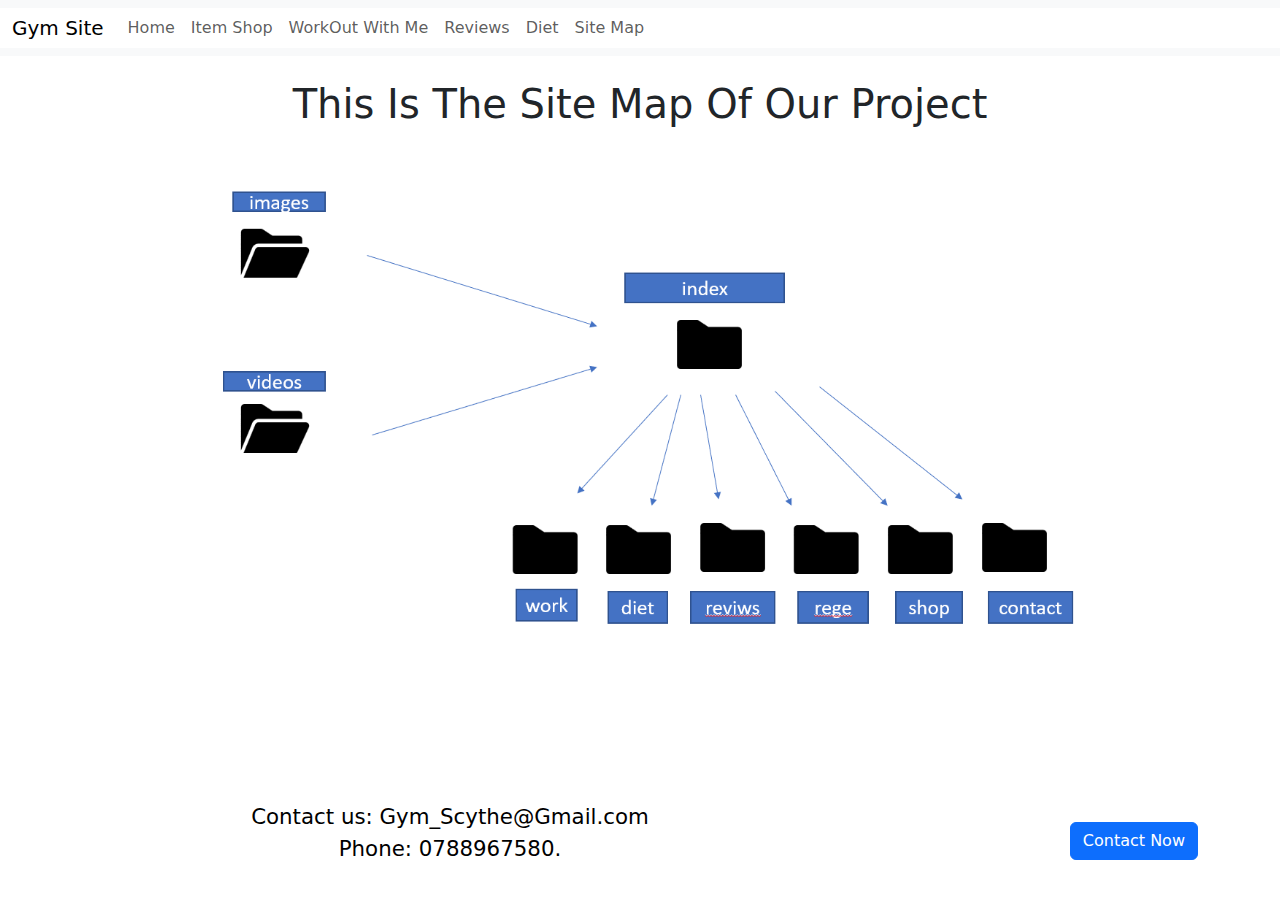
<file: cuntactUs.html>
<!DOCTYPE html>
<html lang="en">
<head>
    <meta charset="UTF-8">
    <meta name="viewport" content="width=device-width, initial-scale=1.0">
    <title>Contacts</title>
    <link rel="stylesheet" href="styles.css">
   
    <link href="https://cdn.jsdelivr.net/npm/bootstrap@5.3.2/dist/css/bootstrap.min.css" rel="stylesheet">
</head>
<body>
 
    <header class="body-header">
     
        <nav class="navbar navbar-expand-lg navbar-light bg-light">
            <div class="container-fluid">
                <a class="navbar-brand" href="index.html">Gym Site</a>
                <button class="navbar-toggler" type="button" data-bs-toggle="collapse" data-bs-target="#navbarNav" aria-controls="navbarNav" aria-expanded="false" aria-label="Toggle navigation">
                    <span class="navbar-toggler-icon"></span>
                </button>
                <div class="collapse navbar-collapse" id="navbarNav">
                    <ul class="navbar-nav">
                        <li class="nav-item"><a class="nav-link" href="index.html">Home</a></li>
                        <li class="nav-item"><a class="nav-link" href="item-shop.html">Item Shop</a></li>
                        <li class="nav-item"><a class="nav-link" href="work.html">WorkOut With Me</a></li>
                        <li class="nav-item"><a class="nav-link" href="index.html#Riv">Reviews</a></li>
                        <li class="nav-item"><a class="nav-link" href="diet.html">Diet</a></li>
                        <li class="nav-item"><a class="nav-link" href="Site_Map.html">Site Map</a></li>
                    </ul>
                </div>
            </div>
        </nav>
    </header>
 
 
    <div class="container text-center mt-4">
        <h1>This Is The Site Map Of Our Project</h1>
        <img src="images/Screenshot 2023-12-04 165813.png" alt="SiteMap" class="img-fluid">
    </div>
 
   
    <footer class="custom-footer mt-4 py-3">
        <div class="container">
            <div class="row align-items-center">
                <div class="col-12 col-md-8 text-center text-md-start">
                    <p class="footer-contact-info">Contact us: Gym_Scythe@Gmail.com<br> Phone: 0788967580.</p>
                </div>
                <div class="col-12 col-md-4 text-center text-md-end">
                    <button class="btn btn-primary footer-contact-btn">Contact Now</button>
                </div>
            </div>
        </div>
    </footer>
 
   
    <script src="https://cdn.jsdelivr.net/npm/bootstrap@5.3.2/dist/js/bootstrap.bundle.min.js" integrity="sha384-C6RzsynM9kWDrMNeT87bh95OGNyZPhcTNXj1NW7RuBCsyN/o0jlpcV8Qyq46cDfL" crossorigin="anonymous"></script>
</body>
</html>
</file>
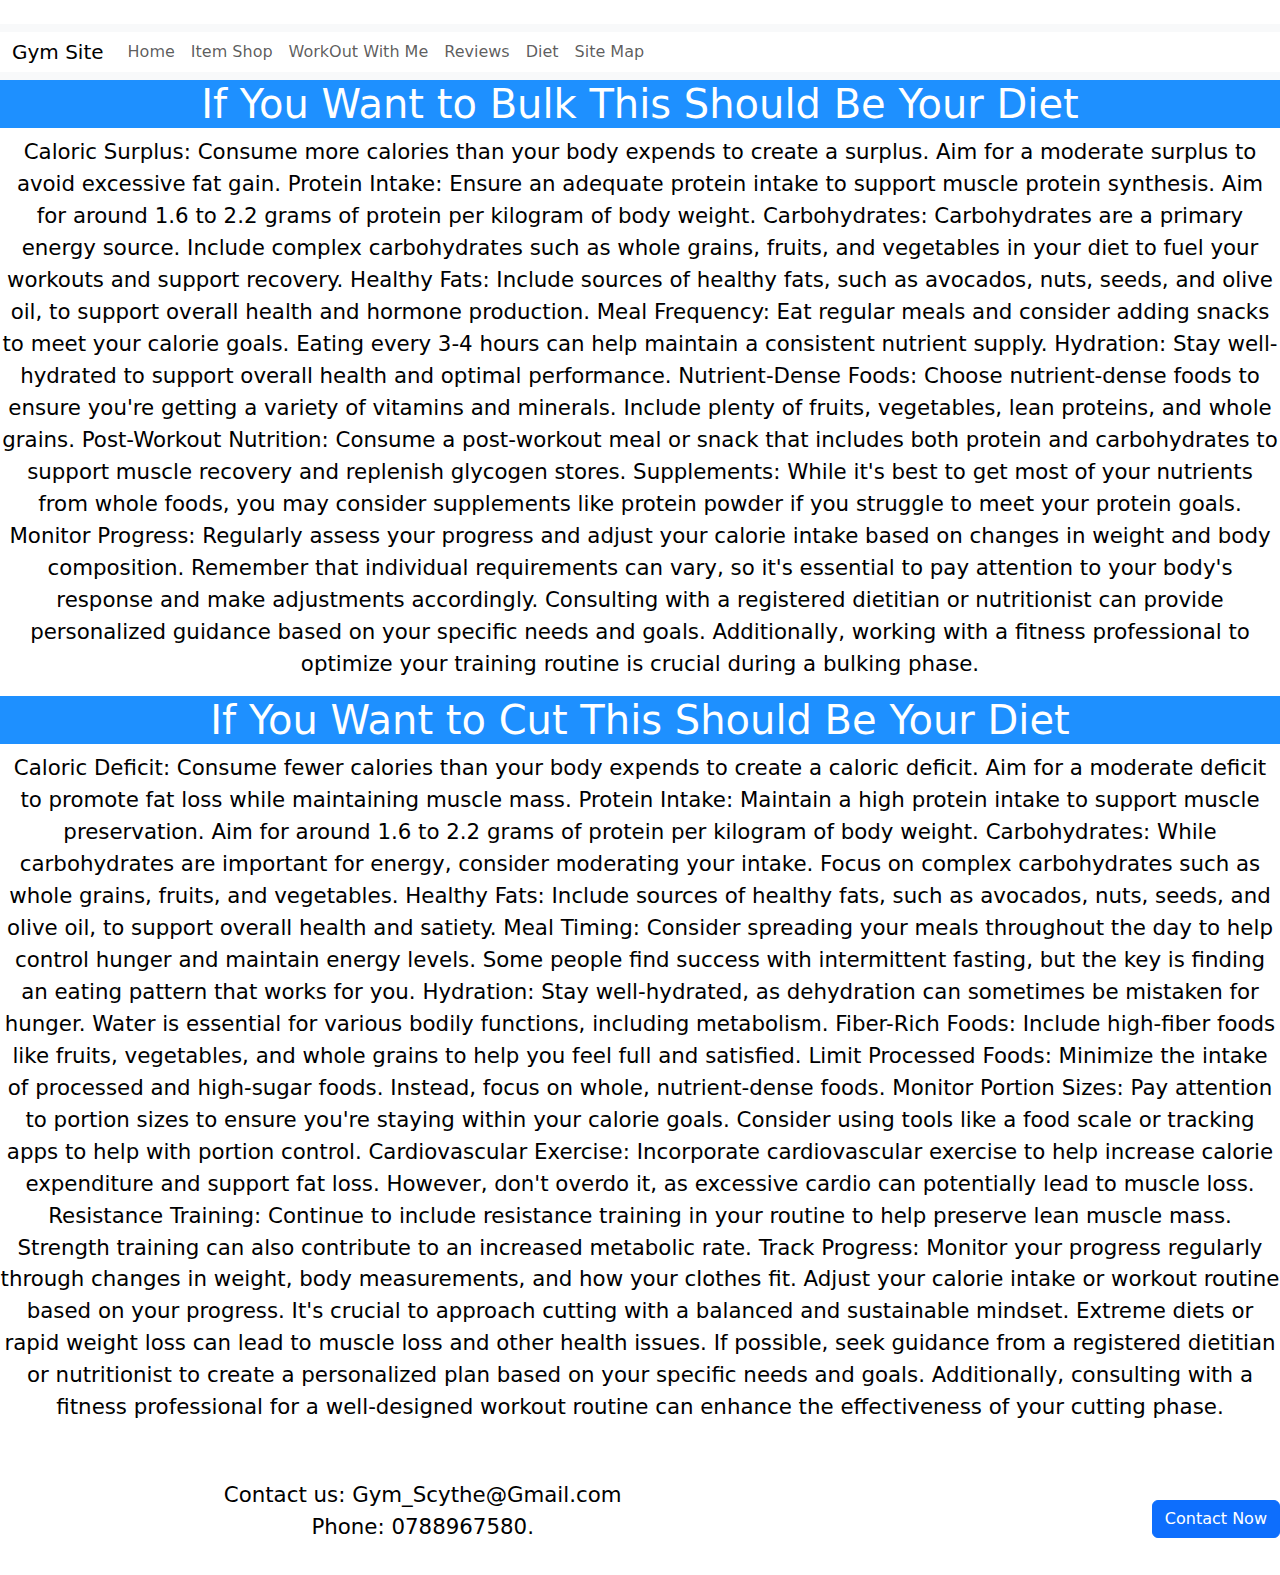
<file: diet.html>
<!DOCTYPE html>
<html lang="en">
<head>
    <link rel="stylesheet" href="styles.css">
    <meta charset="UTF-8">
    <link href="https://cdn.jsdelivr.net/npm/bootstrap@5.3.2/dist/css/bootstrap.min.css" rel="stylesheet">
 
    <meta name="viewport" content="width=device-width, initial-scale=1.0">
    <title>Diet</title>
</head>
<body>
    <header class = "body-header" >
        <br>
        <nav class="navbar navbar-expand-lg navbar-light bg-light">
            <div class="container-fluid">
                <a class="navbar-brand" href="index.html">Gym Site</a>
                <button class="navbar-toggler" type="button" data-bs-toggle="collapse" data-bs-target="#navbarNav" aria-controls="navbarNav" aria-expanded="false" aria-label="Toggle navigation">
                    <span class="navbar-toggler-icon"></span>
                </button>
                <div class="collapse navbar-collapse" id="navbarNav">
                    <ul class="navbar-nav">
                        <li class="nav-item"><a class="nav-link" href="index.html">Home</a></li>
                        <li class="nav-item"><a class="nav-link" href="item-shop.html">Item Shop</a></li>
                        <li class="nav-item"><a class="nav-link" href="work.html">WorkOut With Me</a></li>
                        <li class="nav-item"><a class="nav-link" href="index.html#Riv">Reviews</a></li>
                        <li class="nav-item"><a class="nav-link" href="diet.html">Diet</a></li>
                        <li class="nav-item"><a class="nav-link" href="Site_Map.html">Site Map</a></li>
                    </ul>
                </div>
            </div>
        </nav>  
    </header>
 
<div>
    <h1 style="background-color:#1E90FF ; color: white;text-align: center;">If You Want to Bulk This Should Be Your Diet</h1>
<p style="text-align: center; color: black;">Caloric Surplus:
 
    Consume more calories than your body expends to create a surplus. Aim for a moderate surplus to avoid excessive fat gain.
    Protein Intake:
   
    Ensure an adequate protein intake to support muscle protein synthesis. Aim for around 1.6 to 2.2 grams of protein per kilogram of body weight.
    Carbohydrates:
   
    Carbohydrates are a primary energy source. Include complex carbohydrates such as whole grains, fruits, and vegetables in your diet to fuel your workouts and support recovery.
    Healthy Fats:
   
    Include sources of healthy fats, such as avocados, nuts, seeds, and olive oil, to support overall health and hormone production.
    Meal Frequency:
   
    Eat regular meals and consider adding snacks to meet your calorie goals. Eating every 3-4 hours can help maintain a consistent nutrient supply.
    Hydration:
   
    Stay well-hydrated to support overall health and optimal performance.
    Nutrient-Dense Foods:
   
    Choose nutrient-dense foods to ensure you're getting a variety of vitamins and minerals. Include plenty of fruits, vegetables, lean proteins, and whole grains.
    Post-Workout Nutrition:
   
    Consume a post-workout meal or snack that includes both protein and carbohydrates to support muscle recovery and replenish glycogen stores.
    Supplements:
   
    While it's best to get most of your nutrients from whole foods, you may consider supplements like protein powder if you struggle to meet your protein goals.
    Monitor Progress:
   
    Regularly assess your progress and adjust your calorie intake based on changes in weight and body composition.
    Remember that individual requirements can vary, so it's essential to pay attention to your body's response and make adjustments accordingly. Consulting with a registered dietitian or nutritionist can provide personalized guidance based on your specific needs and goals. Additionally, working with a fitness professional to optimize your training routine is crucial during a bulking phase.</p>
</div>
<div>
    <h1 style="background-color:#1E90FF ; color: white;text-align: center;">If You Want to Cut This Should Be Your Diet</h1>
    <p style="text-align: center; color: black;">Caloric Deficit:
 
        Consume fewer calories than your body expends to create a caloric deficit. Aim for a moderate deficit to promote fat loss while maintaining muscle mass.
        Protein Intake:
       
        Maintain a high protein intake to support muscle preservation. Aim for around 1.6 to 2.2 grams of protein per kilogram of body weight.
        Carbohydrates:
       
        While carbohydrates are important for energy, consider moderating your intake. Focus on complex carbohydrates such as whole grains, fruits, and vegetables.
        Healthy Fats:
       
        Include sources of healthy fats, such as avocados, nuts, seeds, and olive oil, to support overall health and satiety.
        Meal Timing:
       
        Consider spreading your meals throughout the day to help control hunger and maintain energy levels. Some people find success with intermittent fasting, but the key is finding an eating pattern that works for you.
        Hydration:
       
        Stay well-hydrated, as dehydration can sometimes be mistaken for hunger. Water is essential for various bodily functions, including metabolism.
        Fiber-Rich Foods:
       
        Include high-fiber foods like fruits, vegetables, and whole grains to help you feel full and satisfied.
        Limit Processed Foods:
       
        Minimize the intake of processed and high-sugar foods. Instead, focus on whole, nutrient-dense foods.
        Monitor Portion Sizes:
       
        Pay attention to portion sizes to ensure you're staying within your calorie goals. Consider using tools like a food scale or tracking apps to help with portion control.
        Cardiovascular Exercise:
       
        Incorporate cardiovascular exercise to help increase calorie expenditure and support fat loss. However, don't overdo it, as excessive cardio can potentially lead to muscle loss.
        Resistance Training:
       
        Continue to include resistance training in your routine to help preserve lean muscle mass. Strength training can also contribute to an increased metabolic rate.
        Track Progress:
       
        Monitor your progress regularly through changes in weight, body measurements, and how your clothes fit. Adjust your calorie intake or workout routine based on your progress.
        It's crucial to approach cutting with a balanced and sustainable mindset. Extreme diets or rapid weight loss can lead to muscle loss and other health issues. If possible, seek guidance from a registered dietitian or nutritionist to create a personalized plan based on your specific needs and goals. Additionally, consulting with a fitness professional for a well-designed workout routine can enhance the effectiveness of your cutting phase.</p>
</div>
<footer class="custom-footer mt-4 py-3">
    <div class="row align-items-center">
        <div class="col-12 col-md-8 text-center text-md-start">
            <p class="footer-contact-info" style="border-style: none;">Contact us: Gym_Scythe@Gmail.com<br> Phone: 0788967580.</p>
        </div>
        <div class="col-12 col-md-4 text-center text-md-end">
            <button class="btn btn-primary footer-contact-btn">Contact Now</button>
        </div>
    </div>
</footer>
</div>
 
  <script src="https://cdn.jsdelivr.net/npm/bootstrap@5.3.2/dist/js/bootstrap.bundle.min.js" integrity="sha384-C6RzsynM9kWDrMneT87bh95OGNyZPhcTNXj1NW7RuBCsyN/o0jlpcV8Qyq46cDfL" crossorigin="anonymous"></script>
 
</body>
</html>
</file>
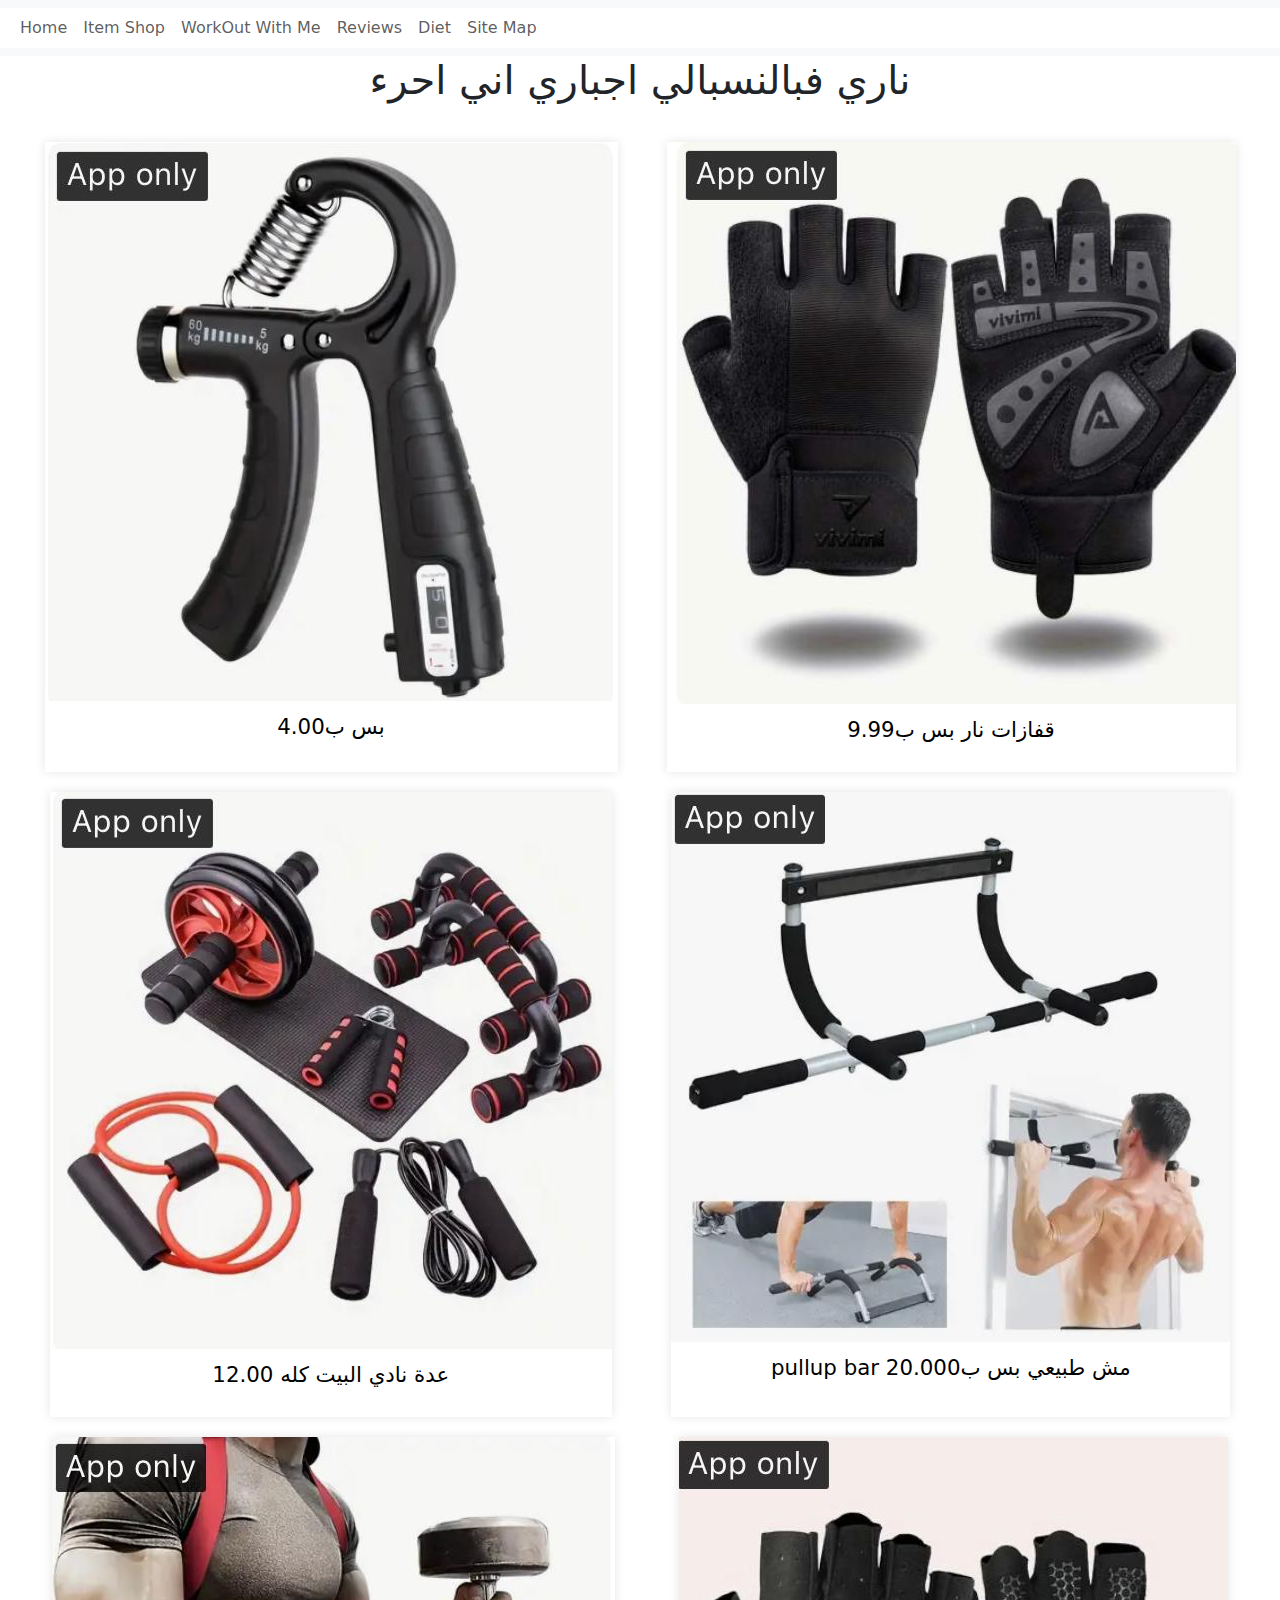
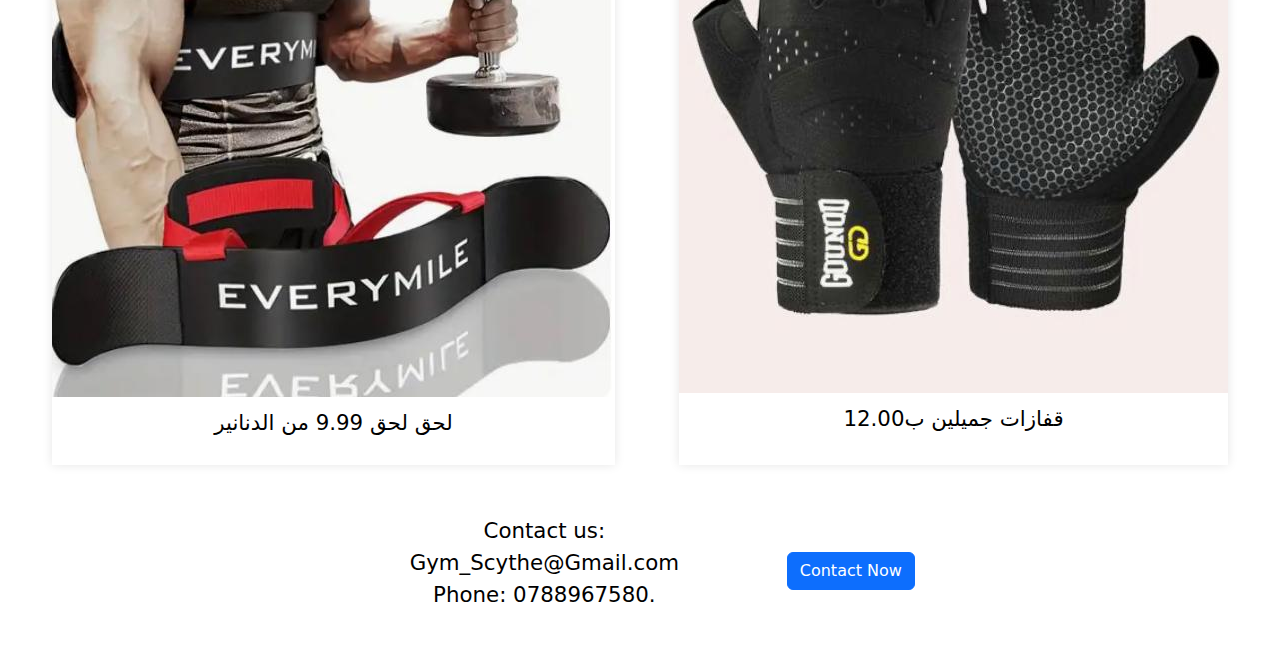
<file: item-shop.html>
<!DOCTYPE html>
<html lang="en">
<head>
    <title>Photo Gallery</title>
    <link rel="stylesheet" href="styles.css">
    <link href="https://cdn.jsdelivr.net/npm/bootstrap@5.3.2/dist/css/bootstrap.min.css" rel="stylesheet">
    <meta name="viewport" content="width=device-width, initial-scale=1.0">
 
<style>
    .gallery {
        display: flex;
        flex-wrap: wrap;
        justify-content: space-around;
        padding: 20px;
    }
   
    .gallery-item {
        margin: 10px;
        box-shadow: 0 0 10px rgba(0, 0, 0, 0.1);
        overflow: hidden;
    }
   
    .gallery-item img {
        width: 100%;
        height: auto;
        display: block;
    }
   
</style>
</head>
<body>
 
    <nav class="navbar navbar-expand-lg navbar-light bg-light">
        <div class="container-fluid">
            <button class="navbar-toggler" type="button" data-bs-toggle="collapse" data-bs-target="#navbarNav" aria-controls="navbarNav" aria-expanded="false" aria-label="Toggle navigation">
                <span class="navbar-toggler-icon"></span>
            </button>
            <div class="collapse navbar-collapse" id="navbarNav">
                <ul class="navbar-nav">
                    <li class="nav-item"><a class="nav-link" href="index.html">Home</a></li>
                    <li class="nav-item"><a class="nav-link" href="item-shop.html">Item Shop</a></li>
                    <li class="nav-item"><a class="nav-link" href="work.html">WorkOut With Me</a></li>
                    <li class="nav-item"><a class="nav-link" href="#Riv">Reviews</a></li>
                    <li class="nav-item"><a class="nav-link" href="diet.html">Diet</a></li>
                    <li class="nav-item"><a class="nav-link" href="Site_Map.html">Site Map</a></li>
                </ul>
            </div>
        </div>
    </nav>
    <h1 style="text-align: center;">ناري فبالنسبالي اجباري اني احرء</h1>
 
    <div class="gallery">
        <div class="gallery-item">
            <img src="images/itemshop4.jpg" alt="Photo 1" width="20px" height="20px">
            <div class="description">
                <p>بس ب4.00</p>
            </div>
        </div>
 
        <div class="gallery-item">
            <img src="images/itemshop5.jpg" alt="Photo 2">
            <div class="description">
                <p>قفازات نار بس ب9.99</p>
            </div>
        </div>
 
        <div class="gallery-item">
            <img src="images/itemshops.jpg" alt="Photo 3">
            <div class="description">
                <p>عدة نادي البيت كله 12.00</p>
            </div>
        </div>
 
        <div class="gallery-item">
            <img src="images/itemshops2.jpg" alt="Photo 4">
            <div class="description">
                <p>pullup bar مش طبيعي بس ب20.000</p>
            </div>
        </div>
 
        <div class="gallery-item">
            <img src="images/itemshops3.jpg" alt="Photo 5">
            <div class="description">
                <p>لحق لحق 9.99 من الدنانير</p>
            </div>
        </div>
 
        <div class="gallery-item">
            <img src="images/itemshops6.jpg" alt="Photo 6">
            <div class="description">
                <p>قفازات جميلين ب12.00</p>
            </div>
        </div>
        <footer class="custom-footer mt-4 py-3">
            <div class="row align-items-center">
                <div class="col-12 col-md-8 text-center text-md-start">
                    <p class="footer-contact-info" style="border-style: none;">Contact us: Gym_Scythe@Gmail.com<br> Phone: 0788967580.</p>
                </div>
                <div class="col-12 col-md-4 text-center text-md-end">
                    <button class="btn btn-primary footer-contact-btn">Contact Now</button>
                </div>
            </div>
        </footer>
    </div>
      <script src="https://cdn.jsdelivr.net/npm/bootstrap@5.3.2/dist/js/bootstrap.bundle.min.js" integrity="sha384-C6RzsynM9kWDrMNeT87bh95OGNyZPhcTNXj1NW7RuBCsyN/o0jlpcV8Qyq46cDfL" crossorigin="anonymous"></script>
</body>
</html>
</file>
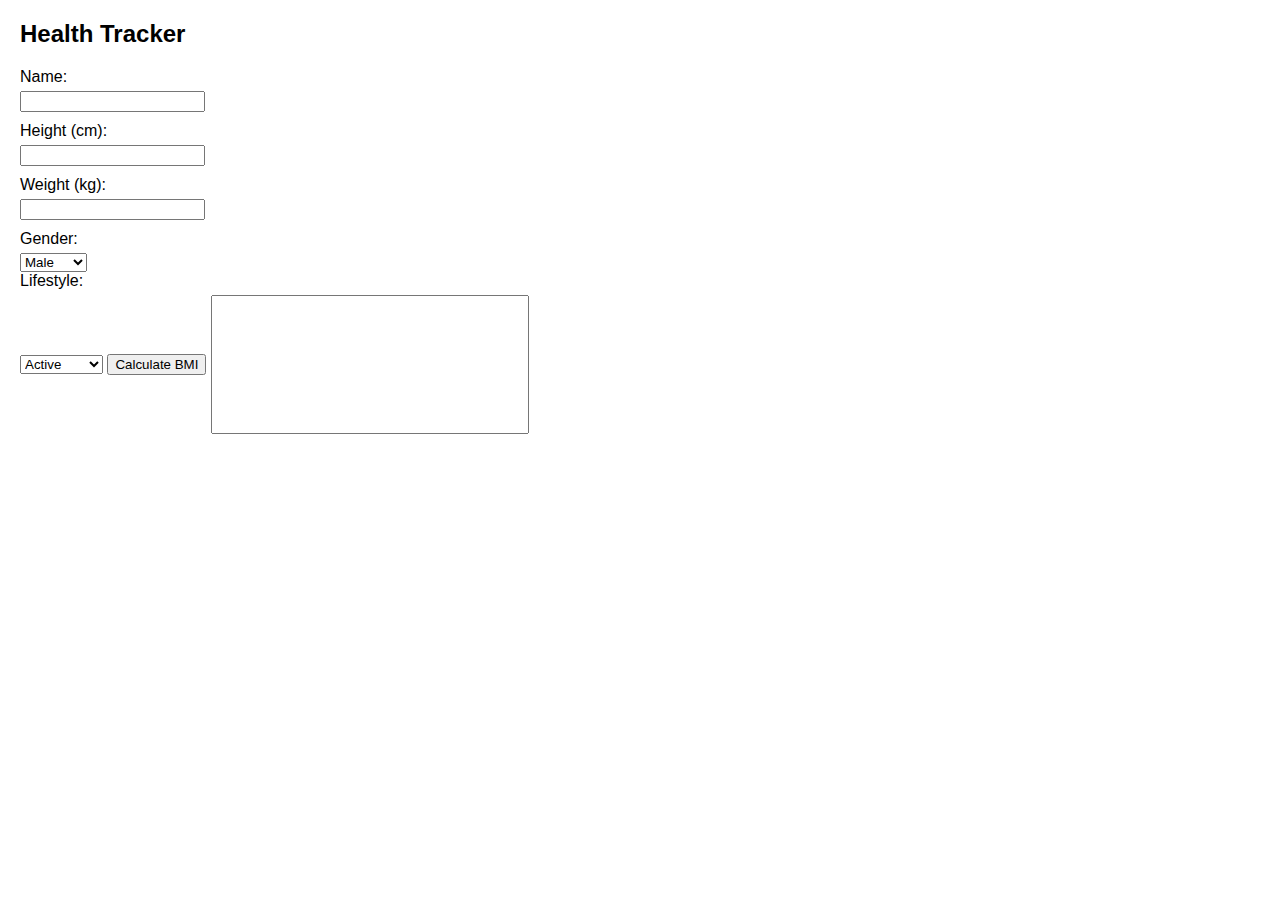
<file: sub.html>
<!DOCTYPE html>
<html lang="en">
<head>
    <meta charset="UTF-8">
    <meta name="viewport" content="width=device-width, initial-scale=1.0">
    <title>Health Tracker</title>
    <style>
        body {
            font-family: Arial, sans-serif;
            margin: 20px;
        }

        label {
            display: block;
            margin-bottom: 5px;
        }

        input {
            margin-bottom: 10px;
        }

        .error {
            color: red;
            font-weight: bold;
        }
    </style>
</head>
<body>
<div class="container">
    <div class="row">
        <div class="col-sm"></div>
        <div class="col-sm"></div>
        <div class="col-sm"></div>
        <div class="col-sm"></div>
        <div class="col-sm"></div>
        <div class="col-sm"></div>
    </div>
</div>
<h2>Health Tracker</h2>

<form id="healthForm">
    <label for="name">Name:</label>
    <input type="text" id="name" required>

    <label for="height">Height (cm):</label>
    <input type="number" id="height" required>

    <label for="weight">Weight (kg):</label>
    <input type="number" id="weight" required>

    <label for="gender">Gender:</label>
    <select id="gender" required>
        <option value="male">Male</option>
        <option value="female">Female</option>
    </select>

    <label for="lifestyle">Lifestyle:</label>
    <select id="lifestyle" required>
        <option value="active">Active</option>
        <option value="sedentary">Sedentary</option>
    </select>

    <button type="button" onclick="calculateBMI()">Calculate BMI</button>

    <!-- Replace the div with an input text field -->
    <input type="text" id="result" readonly class="result-text" style="height: 100pt; width:25%;">
</form>

<script>
function Calc(){
    var x1=document.getElementById("name").value;
    var num1=document.getElementById("height").value;
    var num=document.getElementById("weight").value;
    if()
}

    </script>
<p id="date"></p>
</body>
</html>
</file>
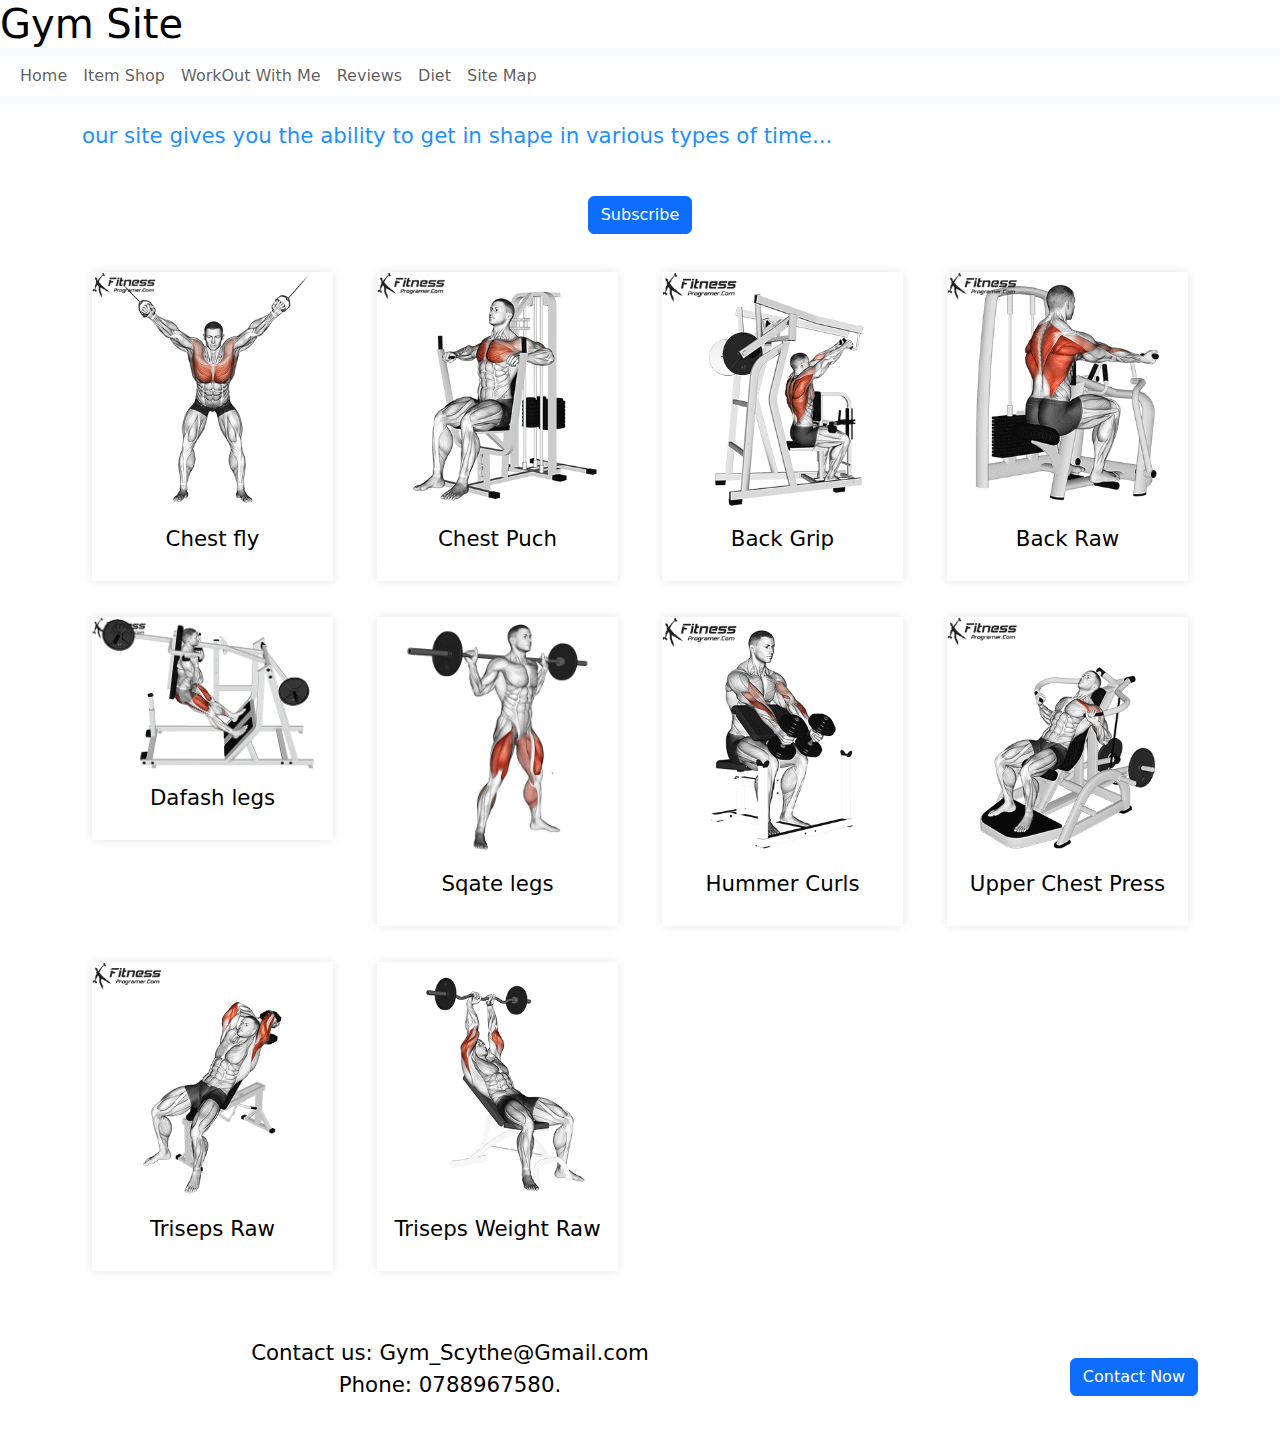
<file: work.html>
<!DOCTYPE html>
<html lang="en">
<head>
    <meta charset="UTF-8">
    <meta name="viewport" content="width=device-width, initial-scale=1.0">
    <title>WorkOut With Me</title>
    <link rel="stylesheet" href="styles.css">
    <link href="https://cdn.jsdelivr.net/npm/bootstrap@5.3.2/dist/css/bootstrap.min.css" rel="stylesheet">
</head>
<body>
 
    <header class="body-header">
   
        <h1 style="display: inline; color:black;">Gym Site</h1>
        <br>
       
        <nav class="navbar navbar-expand-lg navbar-light bg-light">
            <div class="container-fluid">
                <button class="navbar-toggler" type="button" data-bs-toggle="collapse" data-bs-target="#navbarNav" aria-controls="navbarNav" aria-expanded="false" aria-label="Toggle navigation">
                    <span class="navbar-toggler-icon"></span>
                </button>
                <div class="collapse navbar-collapse" id="navbarNav">
                    <ul class="navbar-nav">
                        <li class="nav-item"><a class="nav-link" href="index.html">Home</a></li>
                        <li class="nav-item"><a class="nav-link" href="item-shop.html">Item Shop</a></li>
                        <li class="nav-item"><a class="nav-link" href="work.html">WorkOut With Me</a></li>
                        <li class="nav-item"><a class="nav-link" href="#Riv">Reviews</a></li>
                        <li class="nav-item"><a class="nav-link" href="diet.html">Diet</a></li>
                        <li class="nav-item"><a class="nav-link" href="Site_Map.html">Site Map</a></li>
                    </ul>
                </div>
            </div>
        </nav>
    </header>
 
 
    <div class="container">
        <p class="mt-3" style="text-align: left; color:#1E90FF;">
            our site gives you the ability to get in shape in various types of time...
        </p>
        <br>
        <div class="text-center">
            <button onclick="location.href='sub.html'" class="btn btn-primary m-1">Subscribe</button>
        </div>
 
        <!-- Image Gallery -->
        <div class="row mt-4">
            <!-- Gallery Item 1 -->
            <div class="col-sm-6 col-md-4 col-lg-3 mb-3">
                <div class="gallery-item">
                    <img src="images/chest1.gif" alt="Chest fly" class="img-fluid">
                    <div class="description">
                        <p>Chest fly</p>
                    </div>
                </div>
            </div>
       
            <div class="col-sm-6 col-md-4 col-lg-3 mb-3">
                <div class="gallery-item">
                    <img src="images/chest2.gif" alt="Chest Puch" class="img-fluid">
                    <div class="description">
                        <p>Chest Puch</p>
                    </div>
                </div>
            </div>
            <div class="col-sm-6 col-md-4 col-lg-3 mb-3">
                <div class="gallery-item">
                    <img src="images/back1.gif" alt="Back Grip" class="img-fluid">
                    <div class="description">
                        <p>Back Grip</p>
                    </div>
                </div>
            </div>
   
       
            <div class="col-sm-6 col-md-4 col-lg-3 mb-3">
                <div class="gallery-item">
                    <img src="images/back2.gif" alt="Back Raw" class="img-fluid">
                    <div class="description">
                        <p>Back Raw</p>
                    </div>
                </div>
            </div>
   
           
            <div class="col-sm-6 col-md-4 col-lg-3 mb-3">
                <div class="gallery-item">
                    <img src="images/leg1.gif" alt="Dafash legs" class="img-fluid">
                    <div class="description">
                        <p>Dafash legs</p>
                    </div>
                </div>
            </div>
   
         
            <div class="col-sm-6 col-md-4 col-lg-3 mb-3">
                <div class="gallery-item">
                    <img src="images/leg2.gif" alt="Sqate legs" class="img-fluid">
                    <div class="description">
                        <p>Sqate legs</p>
                    </div>
                </div>
            </div>
   
         
            <div class="col-sm-6 col-md-4 col-lg-3 mb-3">
                <div class="gallery-item">
                    <img src="images/bie1.gif" alt="Hummer Curls" class="img-fluid">
                    <div class="description">
                        <p>Hummer Curls</p>
                    </div>
                </div>
            </div>
   
         
            <div class="col-sm-6 col-md-4 col-lg-3 mb-3">
                <div class="gallery-item">
                    <img src="images/shoulder1.gif" alt="Upper Chest Press" class="img-fluid">
                    <div class="description">
                        <p>Upper Chest Press</p>
                    </div>
                </div>
            </div>
   
           
            <div class="col-sm-6 col-md-4 col-lg-3 mb-3">
                <div class="gallery-item">
                    <img src="images/tri1.gif" alt="Triseps Raw" class="img-fluid">
                    <div class="description">
                        <p>Triseps Raw</p>
                    </div>
                </div>
            </div>
   
       
            <div class="col-sm-6 col-md-4 col-lg-3 mb-3">
                <div class="gallery-item">
                    <img src="images/tri2.gif" alt="Triseps Weight Raw" class="img-fluid">
                    <div class="description">
                        <p>Triseps Weight Raw</p>
                    </div>
                </div>
            </div>
        </div>
    </div>
 
 
    <footer class="custom-footer mt-4 py-3">
        <div class="container">
            <div class="row align-items-center">
                <div class="col-12 col-md-8 text-center text-md-start">
                    <p class="footer-contact-info">Contact us: Gym_Scythe@Gmail.com<br> Phone: 0788967580.</p>
                </div>
                <div class="col-12 col-md-4 text-center text-md-end">
                    <button class="btn btn-primary footer-contact-btn">Contact Now</button>
                </div>
            </div>
        </div>
    </footer>
    <script src="https://cdn.jsdelivr.net/npm/bootstrap@5.3.2/dist/js/bootstrap.bundle.min.js" integrity="sha384-C6RzsynM9kWDrMNeT87bh95OGNyZPhcTNXj1NW7RuBCsyN/o0jlpcV8Qyq46cDfL" crossorigin="anonymous"></script>
 
</body>
</html>
</file>
<file: styles.css>
*{
background-color:white;
overflow-x:hidden;

}
.body-header img{
    margin-left:45%;padding-top:1em;
}
.nav-bar li{
display: inline;
padding-top:0.2em;
margin-right:0.8em;
font-size: 20px;

}

img {
    display: block !important;
    margin-left: auto !important;
    margin-right: auto !important;
}
.nav-bar ul{
    background-color:#1E90FF;
    text-align:center;

}
.nav-bar a{
    background-color:  #1E90FF;
    text-decoration: none;
    color: white;
    
}
.nav-bar {
    background-color:#1E90FF;
}
p{
    color: black;
    text-align: center;
    font-size: 16pt;
}
.top-h1{
    color: white;
    text-align: center;
    background-color: #1E90FF;
}
.form-form{
    color: white;
  
    }
    .form-form input{
    color: white;
}

fieldset{
    border-style: groove;
    border-color: #1E90FF;
border-width: 0.3em;
}

.contact-form{
    text-align: center;    
    
}

.gallery {
    display: flex;
    flex-wrap: wrap;
    justify-content: space-around;
    padding: 20px;
}

.gallery-item {
    margin: 10px;
    box-shadow: 0 0 10px rgba(0, 0, 0, 0.1);
    overflow: hidden;
}

.gallery-item img {
    width: 100%;
    height: auto;
    display: block;
}

.description {
    padding: 10px;
    background-color: #fff;
}

.contact-bar {
    position: fixed; 
    bottom: 0;
    width: 100%;
    background-color: #1E90FF;
    color: #fff;
    padding: 10px;
    text-align: center;
  }
  #ham:hover{
    background-color: #1E90FF;
    color: white;
}
</file>
